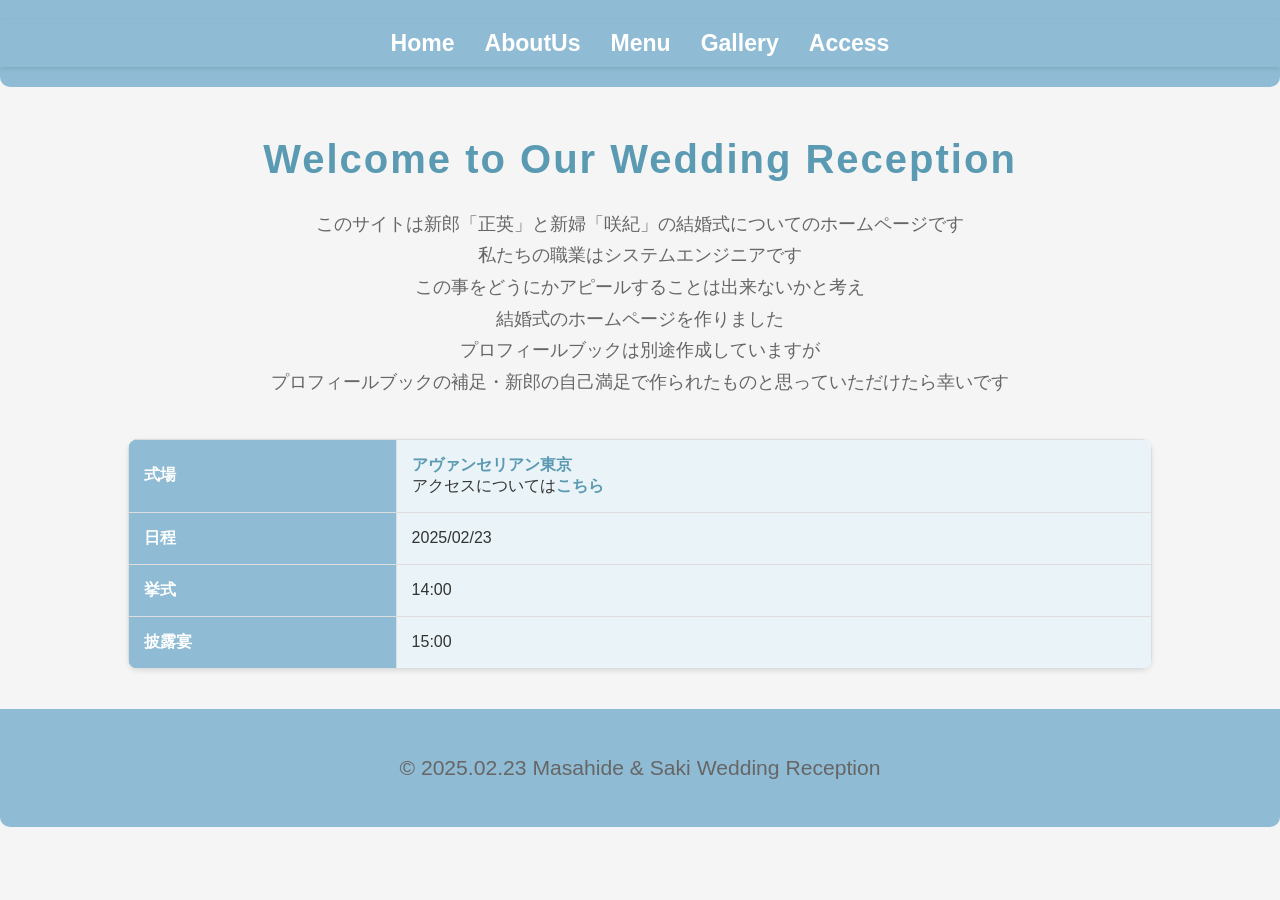
<file: index.html>
<!DOCTYPE html>
<html lang="ja">

<head>
  <meta charset="UTF-8">
  <meta name="viewport" content="width=device-width, initial-scale=1.0">
  <title>Wedding Site</title>
  <!-- 外部CSSファイルのリンク -->
  <link rel="stylesheet" href="css/styles.css">
</head>

<body>
  <div id="header-placeholder"></div>

  <h1>Welcome to Our Wedding Reception</h1>
  <p>このサイトは新郎「正英」と新婦「咲紀」の結婚式についてのホームページです<br>
    私たちの職業はシステムエンジニアです<br>
    この事をどうにかアピールすることは出来ないかと考え<br>
    結婚式のホームページを作りました<br>
    プロフィールブックは別途作成していますが<br>
    プロフィールブックの補足・新郎の自己満足で作られたものと思っていただけたら幸いです
  </p>

  <table>
    <tr>
      <th>式場</th>
      <td><a href="https://avancer-lien.jp/">アヴァンセリアン東京</a><br>アクセスについては<a href="Access.html">こちら</td>
    </tr>
    <tr>
      <th>日程</th>
      <td>2025/02/23</td>
    </tr>
    <tr>
      <th>挙式</th>
      <td>14:00</td>
    </tr>
    <tr>
      <th>披露宴</th>
      <td>15:00</td>
    </tr>
  </table>

  <div id="footer-placeholder"></div>
  <script src="js/loadHeader.js"></script>
  <script src="js/loadFooter.js"></script>
</body>

</html>
</file>
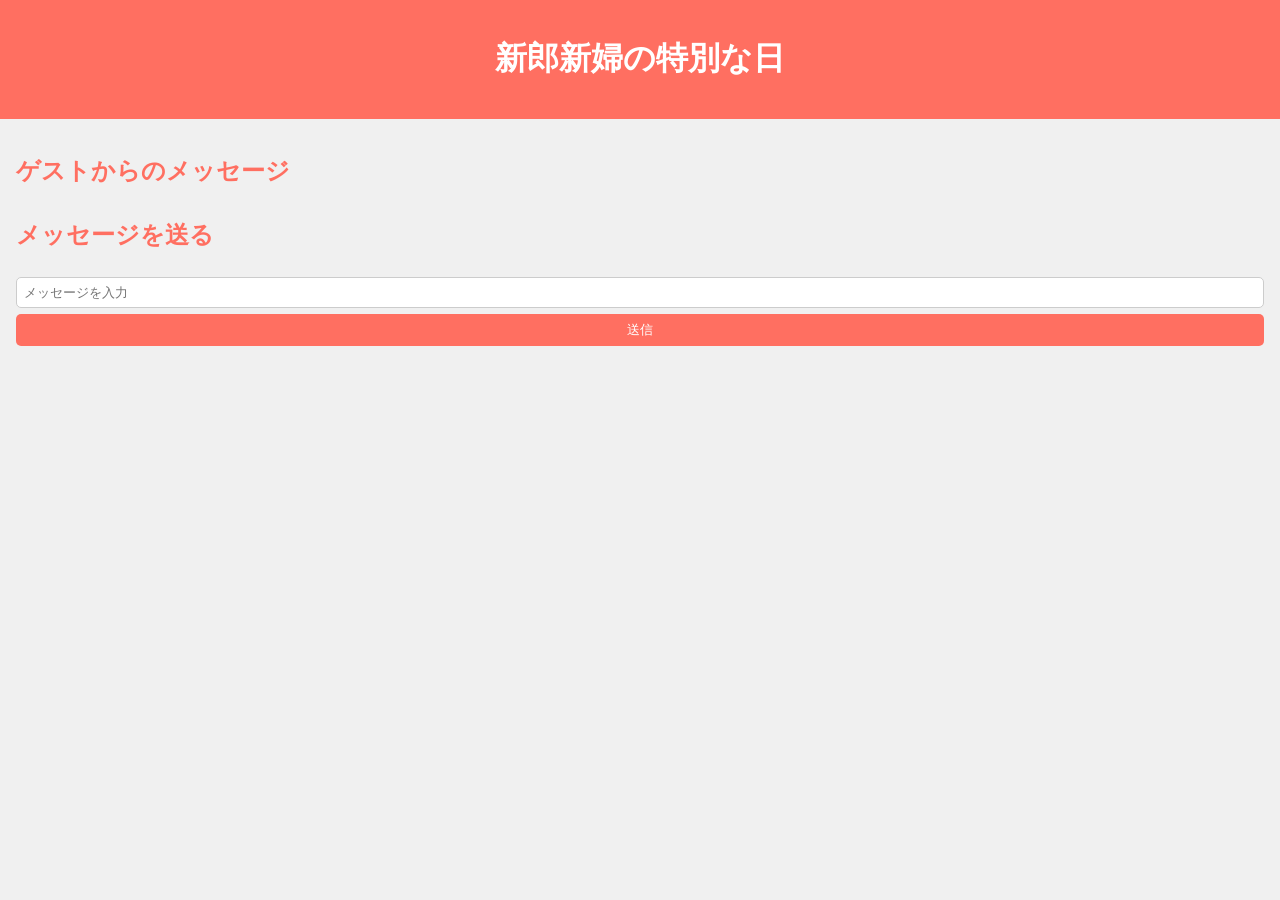
<file: 結婚式/index.html>
<!DOCTYPE html>
<html lang="ja">
<head>
    <meta charset="UTF-8">
    <meta name="viewport" content="width=device-width, initial-scale=1.0">
    <title>結婚式リアルタイムページ</title>
    <link rel="stylesheet" href="style.css">
</head>
<body>
    <header>
        <h1>新郎新婦の特別な日</h1>
    </header>
    <main>
        <section id="messages">
            <h2>ゲストからのメッセージ</h2>
            <ul id="messageList"></ul>
        </section>
        <section id="form">
            <h2>メッセージを送る</h2>
            <form id="messageForm">
                <input type="text" id="messageInput" placeholder="メッセージを入力">
                <button type="submit">送信</button>
            </form>
        </section>
    </main>
    <script src="script.js"></script>
</body>
</html>
</file>
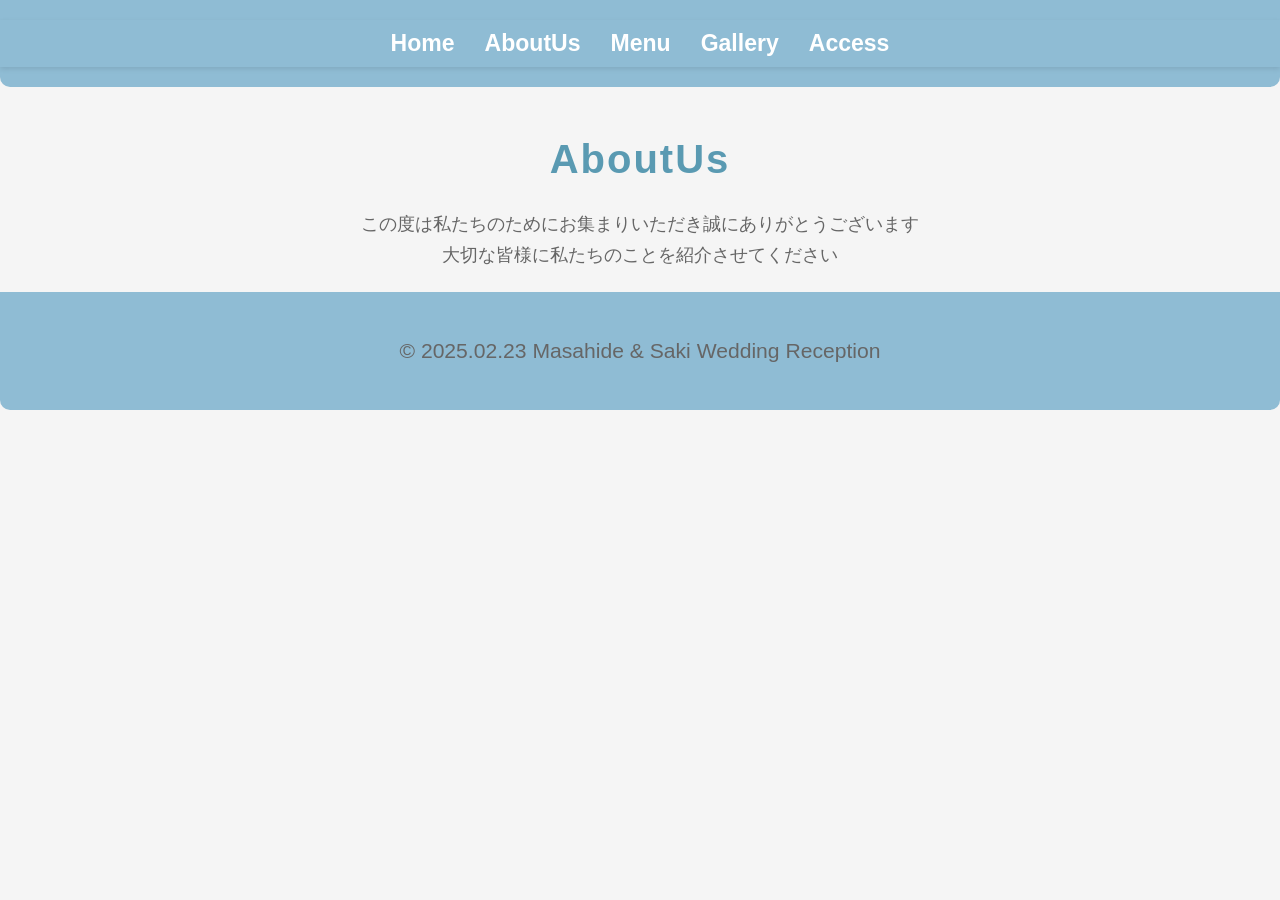
<file: AboutUs.html>
<!DOCTYPE html>
<html lang="ja">

<head>
  <meta charset="UTF-8">
  <meta name="viewport" content="width=device-width, initial-scale=1.0">
  <title>AboutUs</title>
  <!-- 外部CSSファイルのリンク -->
  <link rel="stylesheet" href="css/styles.css">
</head>

<body>
  <div id="header-placeholder"></div>
<h1>AboutUs</h1>
  <p>この度は私たちのためにお集まりいただき誠にありがとうございます<br>
  大切な皆様に私たちのことを紹介させてください
  </p>

  <div id="footer-placeholder"></div>
  <script src="js/loadHeader.js"></script>
  <script src="js/loadFooter.js"></script>
</body>

</html>
</file>
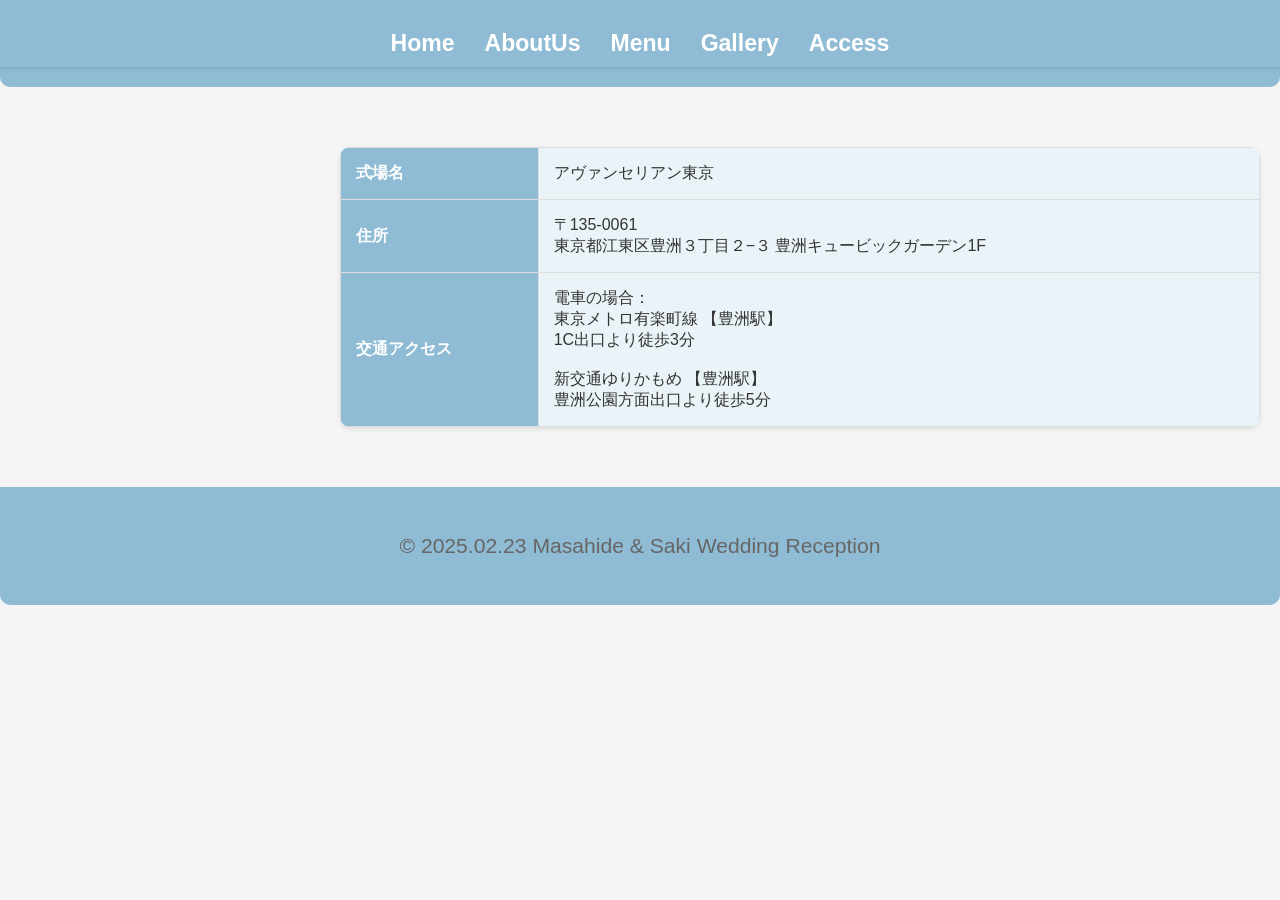
<file: Access.html>
<!DOCTYPE html>
<html lang="ja">

<head>
  <meta charset="UTF-8">
  <meta name="viewport" content="width=device-width, initial-scale=1.0">
  <title>Access</title>
  <!-- 外部CSSファイルのリンク -->
  <link rel="stylesheet" href="css/styles.css">
</head>

<body>
  <div id="header-placeholder"></div>

  <div class="container">
    <iframe id="map-iframe" src="https://www.google.com/maps/embed?pb=!1m18!1m12!1m3!1d6483.497505614283!2d139.79214757575514!3d35.658561331219026!2m3!1f0!2f0!3f0!3m2!1i1024!2i768!4f13.1!3m3!1m2!1s0x601889a02dff823b%3A0xf980fb24d890af9f!2z44Ki44O044Kh44Oz44K744Oq44Ki44Oz5p2x5Lqs!5e0!3m2!1sja!2sjp!4v1736924565565!5m2!1sja!2sjp" width="300" height="300" allowfullscreen="" loading="lazy" referrerpolicy="no-referrer-when-downgrade"></iframe>

    <table id="info-table">
      <tr>
        <th>式場名</th>
        <td>アヴァンセリアン東京</td>
      </tr>
      <tr>
        <th>住所</th>
        <td>〒135-0061 <br> 東京都江東区豊洲３丁目２−３ 豊洲キュービックガーデン1F</td>
      </tr>
      <tr>
        <th>交通アクセス</th>
        <td>電車の場合：<br>
          東京メトロ有楽町線 【豊洲駅】<br>
          1C出口より徒歩3分<br><br>
          新交通ゆりかもめ 【豊洲駅】<br>
          豊洲公園方面出口より徒歩5分</td>
      </tr>
    </table>
  </div>

  <div id="footer-placeholder"></div>
  <script src="js/loadHeader.js"></script>
  <script src="js/loadFooter.js"></script>
  <script>
    // iframeの高さをtableの高さに合わせる
    window.onload = function() {
      var iframe = document.getElementById('map-iframe');
      var table = document.getElementById('info-table');
      iframe.style.height = table.offsetHeight + 'px';
    };
  </script>
</body>

</html>
</file>
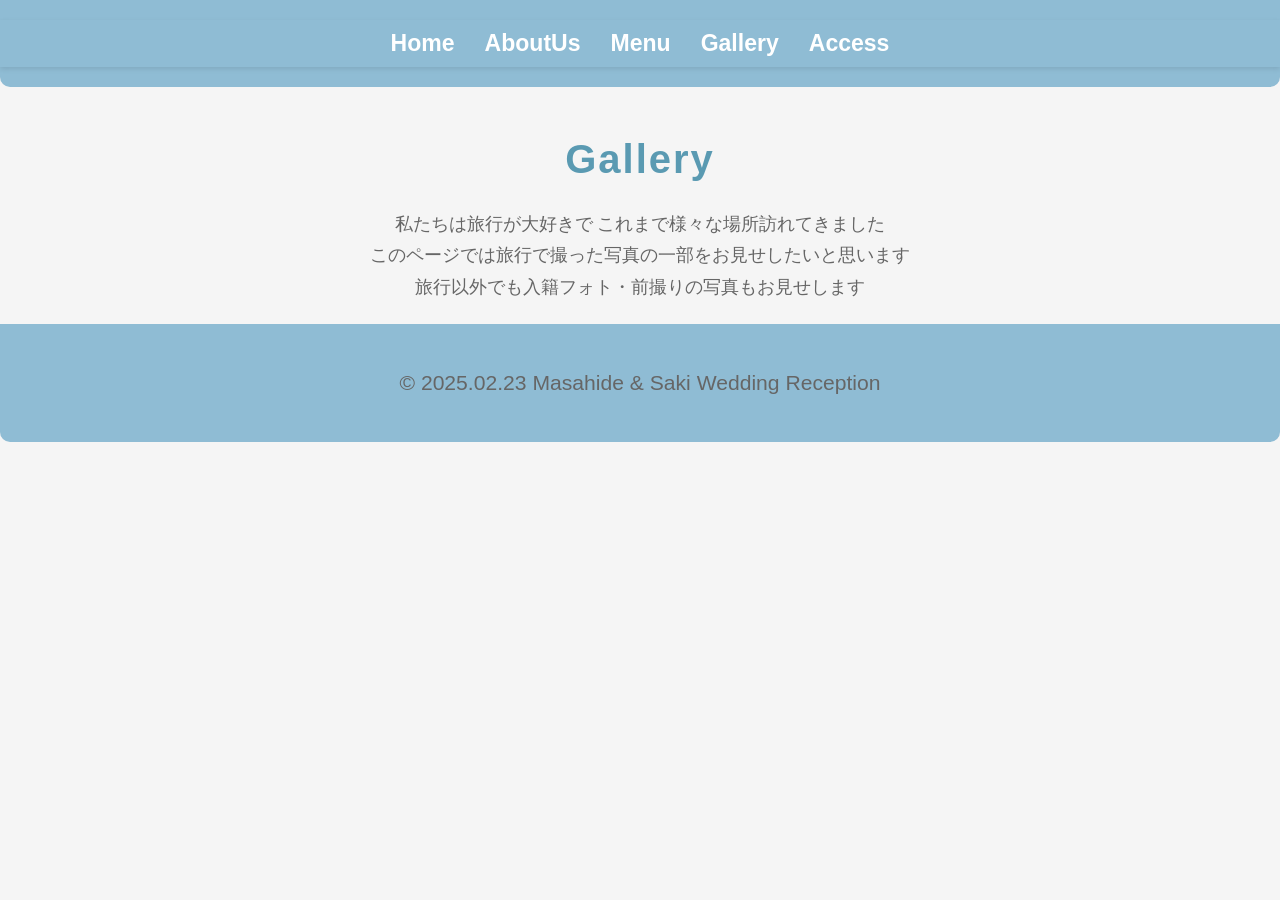
<file: Gallery.html>
<!DOCTYPE html>
<html lang="ja">

<head>
  <meta charset="UTF-8">
  <meta name="viewport" content="width=device-width, initial-scale=1.0">
  <title>Gallery</title>
  <!-- 外部CSSファイルのリンク -->
  <link rel="stylesheet" href="css/styles.css">
</head>

<body>
  <div id="header-placeholder"></div>
  <h1>Gallery</h1>
  <p>私たちは旅行が大好きで これまで様々な場所訪れてきました<br>
  このページでは旅行で撮った写真の一部をお見せしたいと思います<br>
  旅行以外でも入籍フォト・前撮りの写真もお見せします
  </p>

  <div id="footer-placeholder"></div>
  <script src="js/loadHeader.js"></script>
  <script src="js/loadFooter.js"></script>
</body>

</html>
</file>
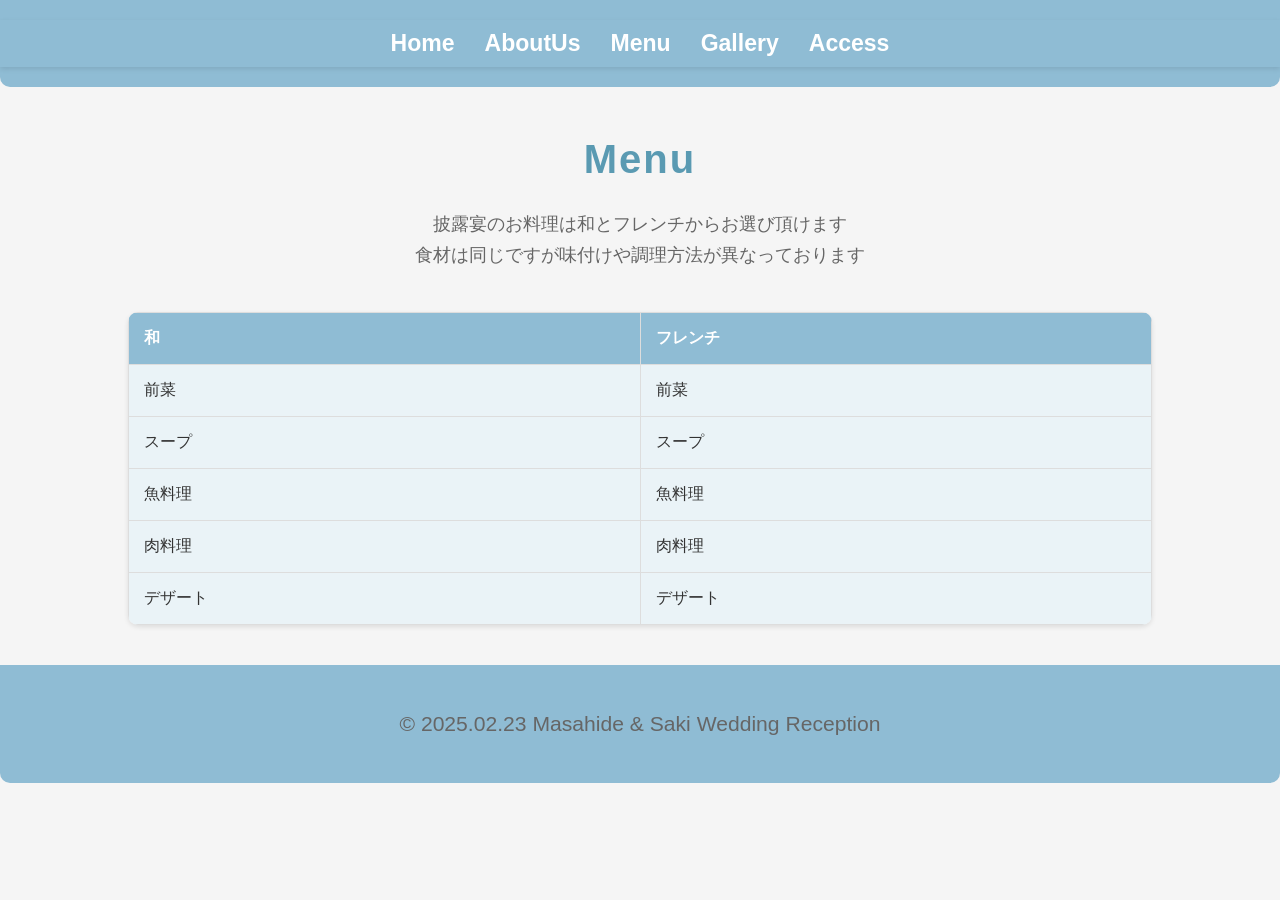
<file: Menu.html>
<!DOCTYPE html>
<html lang="ja">

<head>
  <meta charset="UTF-8">
  <meta name="viewport" content="width=device-width, initial-scale=1.0">
  <title>Menu</title>
  <!-- 外部CSSファイルのリンク -->
  <link rel="stylesheet" href="css/styles.css">
</head>

<body>
  <div id="header-placeholder"></div>

  <h1>Menu</h1>
  <p>披露宴のお料理は和とフレンチからお選び頂けます<br>
  食材は同じですが味付けや調理方法が異なっております
  </p>

  <table>
    <tr>
      <th>和</th>
      <th>フレンチ</th>
    </tr>
    <tr>
      <td>前菜</td>
      <td>前菜</td>
    </tr>
    <tr>
      <td>スープ</td>
      <td>スープ</td>
    </tr>
    <tr>
      <td>魚料理</td>
      <td>魚料理</td>
    </tr>
    <tr>
      <td>肉料理</td>
      <td>肉料理</td>
    </tr>
    <tr>
      <td>デザート</td>
      <td>デザート</td>
    </tr>
  </table>

  <div id="footer-placeholder"></div>
  <script src="js/loadHeader.js"></script>
  <script src="js/loadFooter.js"></script>
</body>

</html>
</file>
<file: css/styles.css>
/* styles.css */
body {
  font-family: 'Helvetica Neue', Arial, sans-serif;
  background-color: #f5f5f5;
  margin: 0;
  padding: 0;
  color: #333;
}

nav {
  background-color: #8fbcd4;
  padding: 10px 0;
  box-shadow: 0 2px 5px rgba(0, 0, 0, 0.1);
}

nav ul {
  list-style: none;
  padding: 0;
  margin: 0;
  display: flex;
  justify-content: center;
}

nav ul li {
  margin: 0 15px;
}

nav ul li a {
  color: #fff;
  text-decoration: none;
  font-size: 1.2em;
  transition: color 0.3s;
}

nav ul li a:hover {
  color: #5a9ab2;
}

h1 {
  color: #5a9ab2;
  text-align: center;
  margin-top: 50px;
  font-size: 2.5em;
  letter-spacing: 2px;
}

p {
  color: #666;
  text-align: center;
  line-height: 1.8;
  margin: 20px auto;
  max-width: 800px;
  font-size: 1.1em;
}

table {
  width: 80%;
  margin: 40px auto;
  border-collapse: collapse;
  box-shadow: 0 2px 5px rgba(0, 0, 0, 0.1);
  border-radius: 10px;
  overflow: hidden;
}

th, td {
  padding: 15px;
  border: 1px solid #ddd;
  text-align: left;
  font-size: 1em;
}

th {
  background-color: #8fbcd4;
  color: #fff;
}

td {
  background-color: #eaf3f7;
}

a {
  color: #5a9ab2;
  text-decoration: none;
  font-weight: bold;
}

a:hover {
  text-decoration: underline;
}

#header-placeholder, #footer-placeholder {
  background-color: #8fbcd4;
  color: #fff;
  text-align: center;
  padding: 20px 0;
  font-size: 1.2em;
  border-radius: 0 0 10px 10px;
}

.container {
  display: flex;
  justify-content: center;
  align-items: flex-start;
  gap: 20px;
  padding: 20px;
}

iframe {
  flex: 1;
  max-width: 300px;
  border: 0;
}

/* レスポンシブデザイン */
@media (max-width: 768px) {
  nav ul {
    flex-direction: column;
    align-items: center;
  }

  nav ul li {
    margin: 10px 0;
  }

  h1 {
    font-size: 2em;
    margin-top: 30px;
  }

  p {
    font-size: 1em;
    margin: 10px auto;
    padding: 0 10px;
  }

  table {
    width: 100%;
    margin: 20px auto;
  }

  th, td {
    padding: 10px;
    font-size: 0.9em;
  }

  .container {
    flex-direction: column;
    align-items: center;
  }

  iframe {
    width: 100%;
    max-width: none;
  }
}
</file>
<file: 結婚式/style.css>
/* styles.css */
body {
    font-family: Arial, sans-serif;
    background-color: #f0f0f0;
    margin: 0;
    padding: 0;
}

header {
    background-color: #ff6f61;
    color: white;
    padding: 1em;
    text-align: center;
}

main {
    padding: 1em;
}

section {
    margin-bottom: 2em;
}

h2 {
    color: #ff6f61;
}

ul {
    list-style-type: none;
    padding: 0;
}

li {
    background-color: white;
    margin-bottom: 0.5em;
    padding: 0.5em;
    border-radius: 5px;
    box-shadow: 0 0 5px rgba(0, 0, 0, 0.1);
}

form {
    display: flex;
    flex-direction: column;
}

input, button {
    padding: 0.5em;
    margin-top: 0.5em;
    border: 1px solid #ccc;
    border-radius: 5px;
}

button {
    background-color: #ff6f61;
    color: white;
    border: none;
    cursor: pointer;
}

button:hover {
    background-color: #e65c50;
}
</file>
